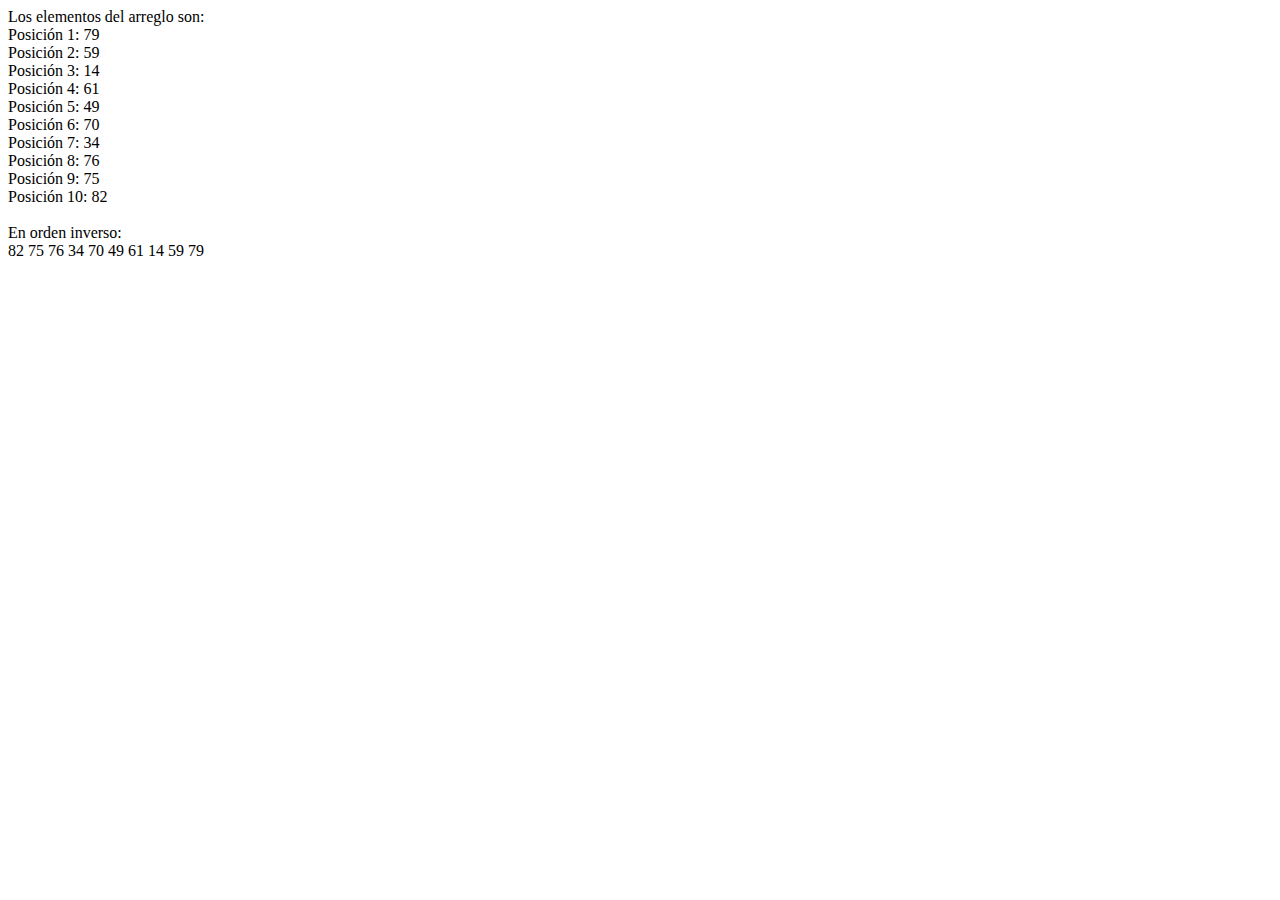
<file: logica/index.html>
<!DOCTYPE html>
<HTML>
	<HEAD>
		<TITLE></TITLE>
	</HEAD>
	<BODY onload="sin_titulo();">
		<SCRIPT type="text/javascript">
			//Este codigo ha sido generado por el modulo psexport 20230904-w32 de PSeInt.
			//Es posible que el codigo generado no sea completamente correcto. Si encuentra
			//errores por favor reportelos en el foro (http://pseint.sourceforge.net).

			// Para poder ejecutar correctamente este ejemplo debe tener
			// habilitada la sintaxis flexible en su perfil de lenguaje
			function sin_titulo() {
				var i;
				// declara un arreglo de 10 elementos
				var a = new Array(10);
				// recorre los 10 elementos y va asignandoles enteros aleatorios
				for (var aux_index_0=0; aux_index_0<a.length; ++aux_index_0) {
					// a[aux_index_0] toma el contenido de cada posicion del arreglo
					// y si se modifica a[aux_index_0] se modifica el arreglo
					a[aux_index_0] = Math.floor(Math.random()*100);
				}
				document.write("Los elementos del arreglo son:", '<BR/>');
				// recorre los 10 elementos utilizando subindices y los muestra en pantalla
				for (i=1; i<=10; ++i) {
					document.write("Posición ", i, ": ", a[i-1], '<BR/>');
				}
				document.write("", '<BR/>');
				// deja una linea en blanco
				document.write("En orden inverso:", '<BR/>');
				// recorre los 10 elementos en orden inverso y los muestra en una misma linea
				for (i=10; i>=1; i--) {
					document.write(a[i-1], " ");
				}
			}
			
		</SCRIPT>
	</BODY>
</HTML>
</file>
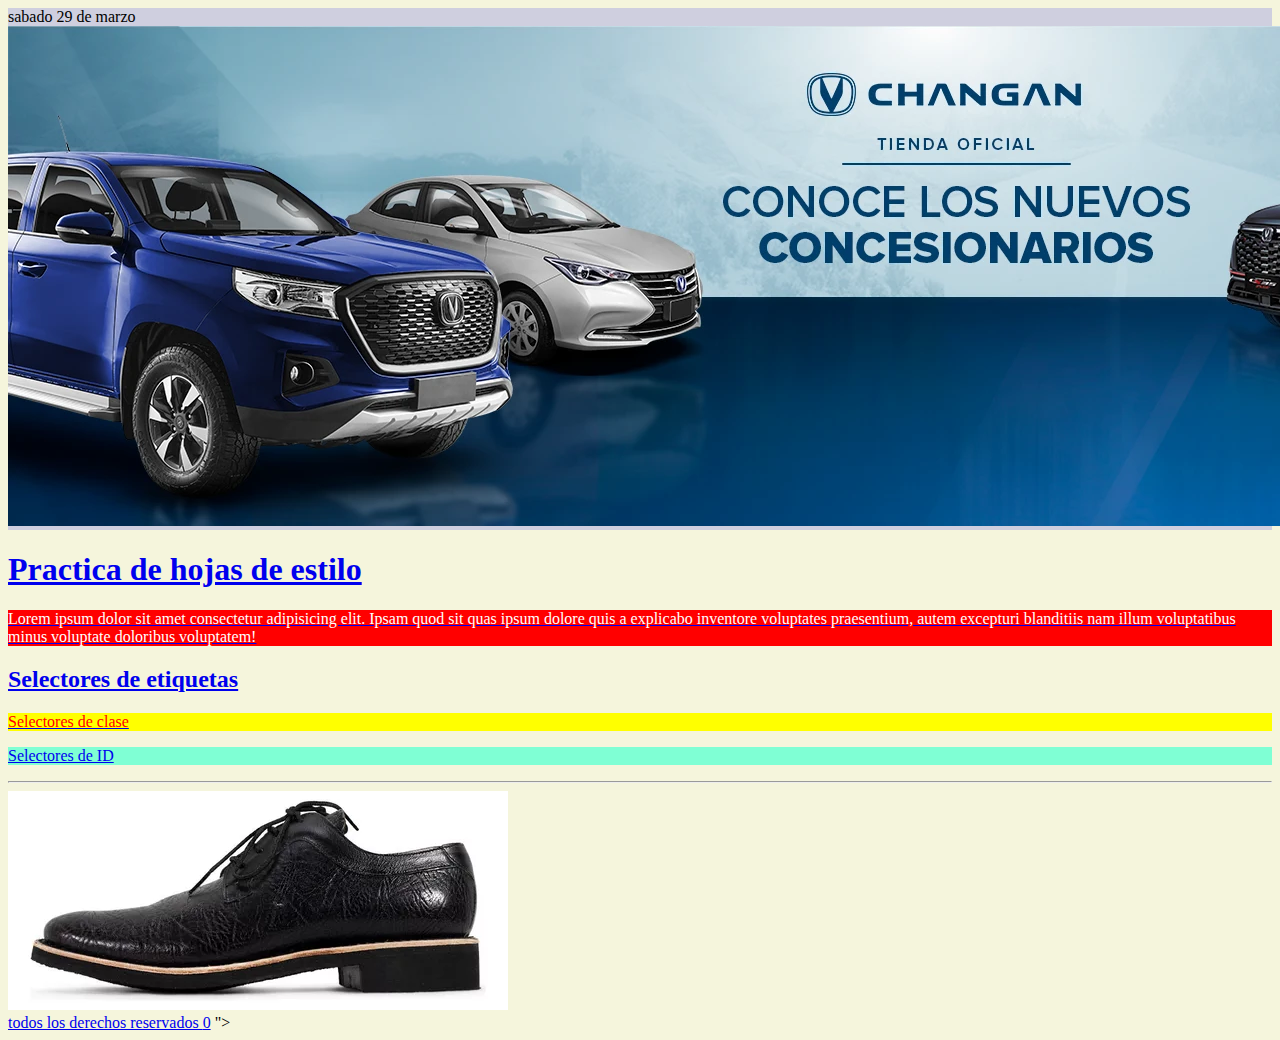
<file: capitulo 4.html>
<!DOCTYPE html>
<html lang="en">
<head>
    <link rel="stylesheet" href="css/estilos.css">
    <meta charset="UTF-8">
    <meta name="viewport" content="width=
    h1 
    
    , initial-scale=1.0">
    <title>Document</title>
</head>
<body>
<header>
<div id="cinta fecha">sabado 29 de marzo</div>
<img src="img/headerautos.webp">
<nav>
    <a href=" " Modelos | Precios | Financiamientos </nav>




</header>



   <h1>Practica de hojas de estilo</h1> 
   <p id="titulo">Lorem ipsum dolor sit amet consectetur adipisicing elit. 
    Ipsam quod sit quas ipsum dolore quis a explicabo inventore voluptates 
    praesentium, autem excepturi blanditiis nam illum voluptatibus
     minus voluptate doloribus voluptatem!</p>
     <h2>Selectores de etiquetas</h2>
     <p class="informacion">Selectores de clase</p>
     <p>Selectores de ID</p>
     <blockquote class="informacion">  </blockquote>

     <hr>

<img src="img/zapato.webp"
<img src=""> 

<footer> 
    todos los derechos reservados
   
    <a href="<a href="tel:+582514416100">0</a>
    "></a>
</footer>



</body>
</html>
</file>
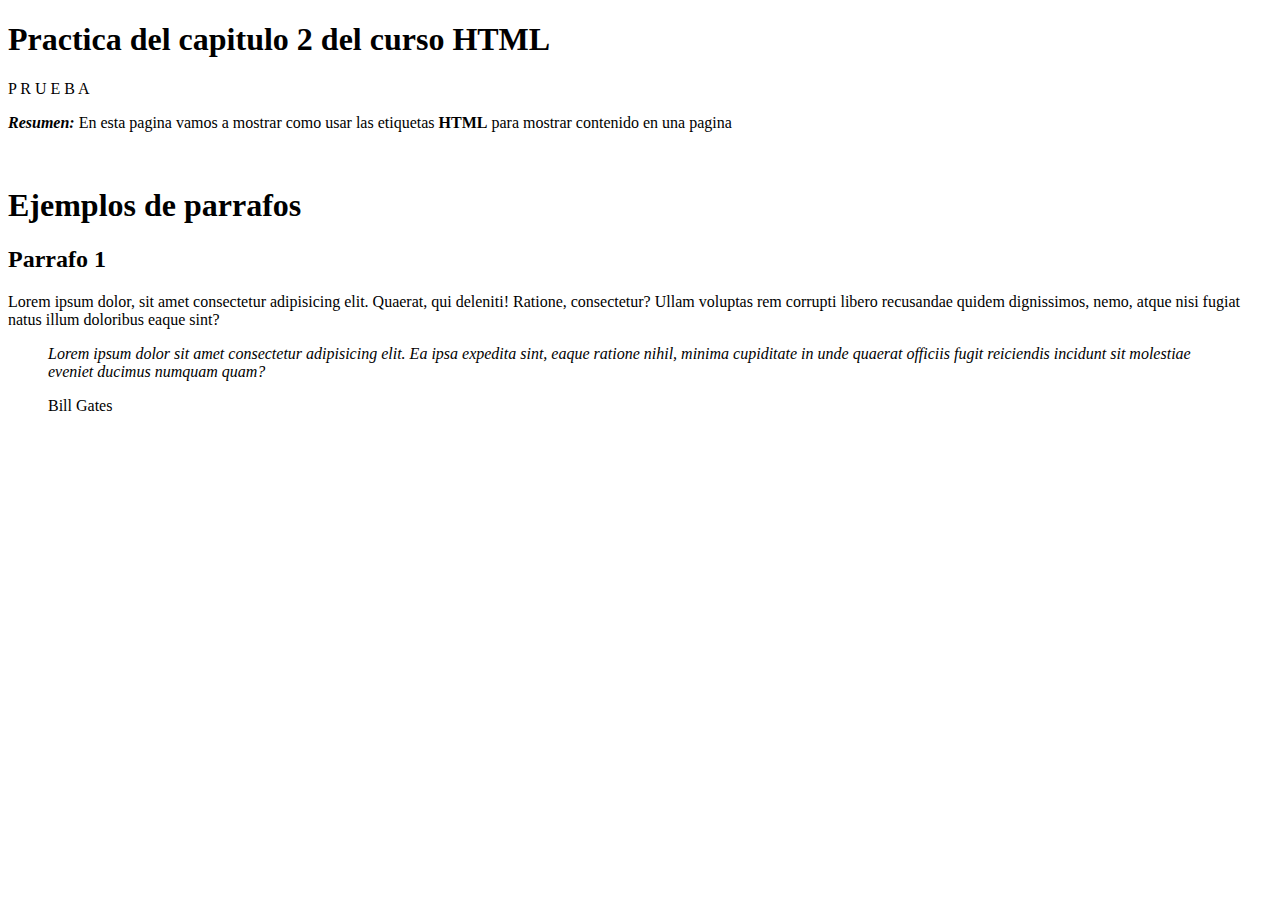
<file: Capitulo2.html>
<!DOCTYPE html>
<html lang="en">
<head>
    <meta charset="UTF-8">
    <meta name="viewport" content="width=device-width, initial-scale=1.0">
    <title>Ejemplos de Contenido</title>
    </head>
    
    <body>
        <!-- este archivo contiene ejemplos de los temas vistos en el capitulo 2-->
    
        <H1>Practica del capitulo 2 del curso HTML</H1>
        P R U E B A
    
        <P><B><em>Resumen:</em></B> En esta pagina vamos a mostrar como usar las etiquetas <B>HTML</B> para
            mostrar
            contenido en una pagina</P>
    <br>
    <h1>Ejemplos de parrafos</h1>
    <h2>Parrafo 1</h2>
        Lorem ipsum dolor, sit amet consectetur adipisicing elit. Quaerat, qui deleniti! Ratione,
        consectetur? Ullam voluptas rem corrupti libero recusandae quidem dignissimos, nemo, atque
        nisi fugiat natus illum doloribus eaque sint?
    <br>
    <blockquote><p><em>Lorem ipsum dolor sit amet consectetur adipisicing elit. Ea ipsa expedita sint, eaque ratione nihil,
        minima cupiditate in unde quaerat officiis fugit reiciendis incidunt sit molestiae eveniet ducimus
         numquam quam?</p></em> 
         <p> Bill Gates </p></blockquote>

         
    


        <h2></h2>
        <h3></h3>
    </body>
    
    </html>
</file>
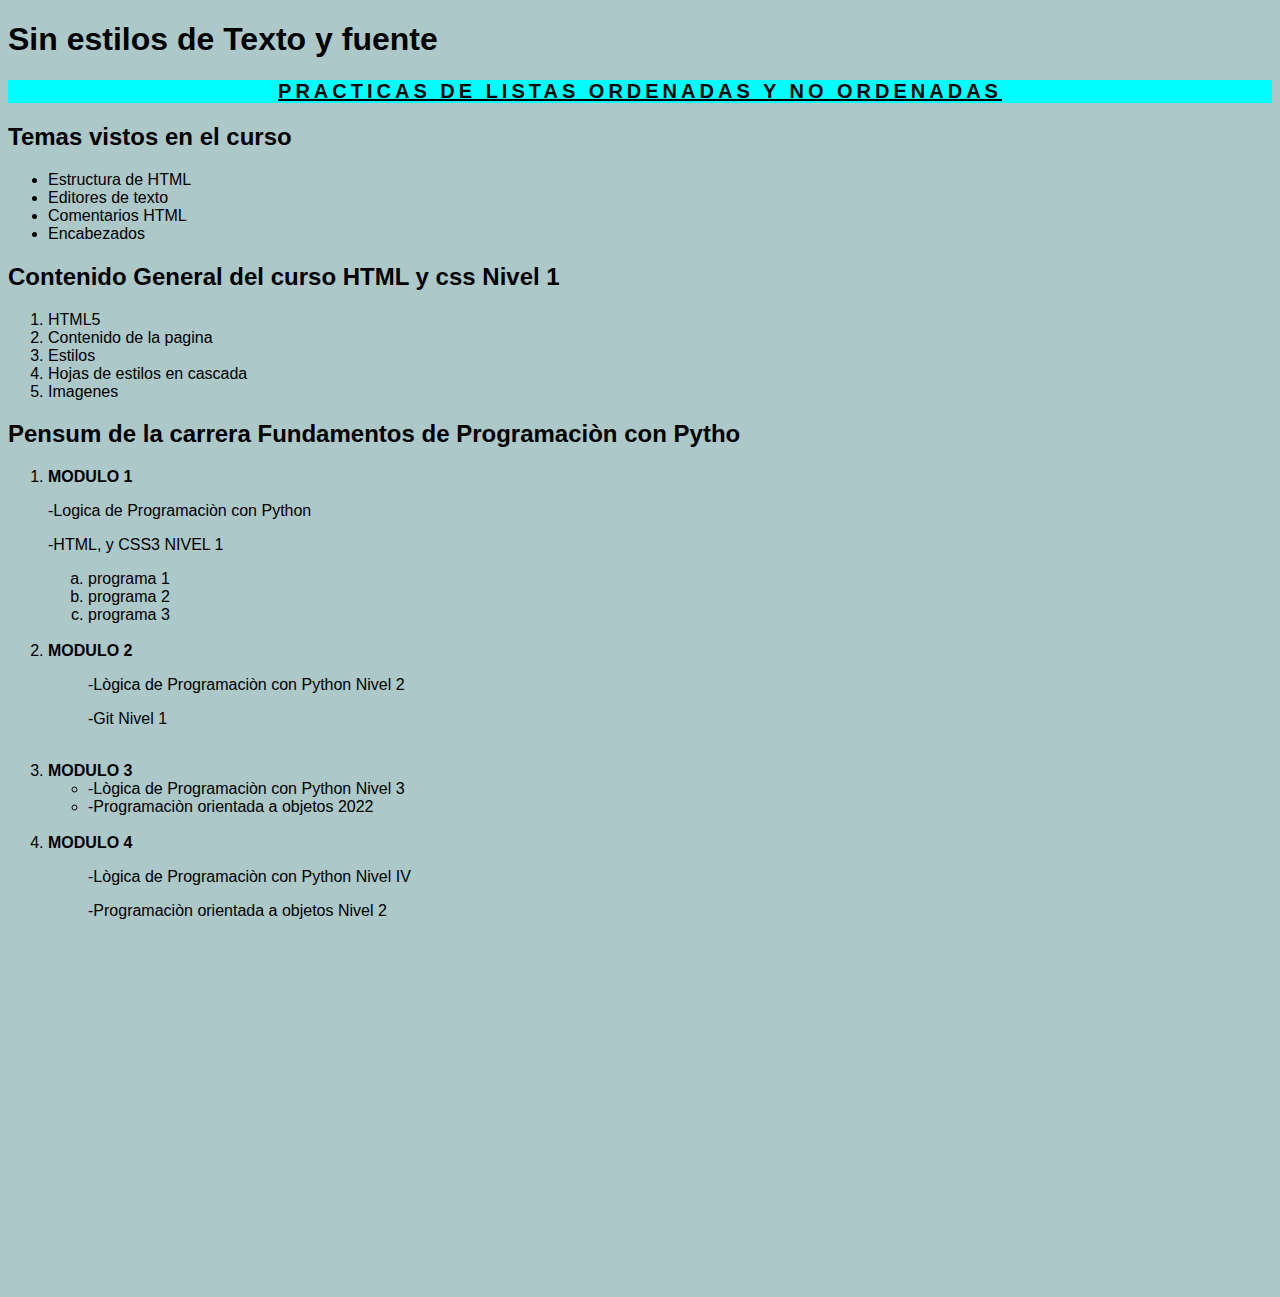
<file: capitulo8.html>
<!DOCTYPE html>
<html lang="en">

<head>
    <meta charset="UTF-8">
    <meta name="viewport" content="width=
    
    
    , initial-scale=1.0">
    <title>Document</title>
    <link rel="stylesheet" href="css8/css8.css">

</head>

<body>
    <header>
        <h1>Sin estilos de Texto y fuente</h1>
        <h1 id="titulo-principal">Practicas de listas ordenadas y no ordenadas</h1>

    </header>

    <main>
        <h2>Temas vistos en el curso</h2>
        <ul>
            <li>Estructura de HTML</li>
            <li>Editores de texto</li>
            <li>Comentarios HTML</li>
            <li>Encabezados</li>
        </ul>

        <h2>Contenido General del curso HTML y css Nivel 1</h2>


        <ol>
            <li>HTML5</li>
            <li>Contenido de la pagina</li>
            <li>Estilos</li>
            <li>Hojas de estilos en cascada</li>
            <li>Imagenes</li>
        </ol>

        <h2> Pensum de la carrera Fundamentos de Programaciòn con Pytho</h2>

        <ol>
            <li><b>MODULO 1</b>
                <p>-Logica de Programaciòn con Python</p>
                <p>-HTML, y CSS3 NIVEL 1</p>
                <ol class="numeracion-letras">
                    <li>programa 1</li>
                    <li>programa 2</li>
                    <li>programa 3</li>
                </ol>

            </li>
            <br>
            <li><b>MODULO 2</b>
                <ul>
                <p>-Lògica de Programaciòn con Python Nivel 2</p>
                <p>-Git Nivel 1</p>
                </ul>
             </li>
           
             <br>

            <li><b>MODULO 3</b>
            <ul>
                <li>-Lògica de Programaciòn con Python Nivel 3</li>
                <li>-Programaciòn orientada a objetos 2022</li>
            </ul>
            </li>
            <br>

            <li><b>MODULO 4</b>
                <ul>
                <p>-Lògica de Programaciòn con Python Nivel IV</p>
                <p>-Programaciòn orientada a objetos Nivel 2</p>
                </ul>
            </li>
            <br>

        </ol>





        <iframe width="560" height="315" src="https://www.youtube.com/embed/olvENz1-UY8?si=_YOeVlK2WkYUiddP" title="YouTube video player" frameborder="0" allow="accelerometer; autoplay; clipboard-write; encrypted-media; gyroscope; picture-in-picture; web-share" referrerpolicy="strict-origin-when-cross-origin" allowfullscreen></iframe>



    </main>

    <footer>

    </footer>
</body>

</html>
</file>
<file: css/estilos.css>
body {background-color: beige;}

p{background-color: aquamarine;}


/*  este es un selector de clase     */
.informacion{color:red;background-color: yellow; }

/*selector de id*/
#titulo {color: white;background-color: red;

#cintafecha {background-color:black;color: white;}



}
    
header{background-color: rgb(207, 207, 223);
</file>
<file: css8/css8.css>
.numeracion-letras{
    list-style-type: lower-alpha;
}
.viñetas{list-style-image: -moz-repeating-linear-gradient();}


body{font-family:Verdana, Geneva, Tahoma, sans-serif ;
}

body{font-size:medium;}
body{background-color: rgb(172, 200, 201);}


#titulo-principal{font-weight: 900;
font-size: 20px;
text-transform: uppercase;
text-decoration: underline;
text-align: center;
background-color: aqua;
color: black;
letter-spacing: 4px;}
</file>
